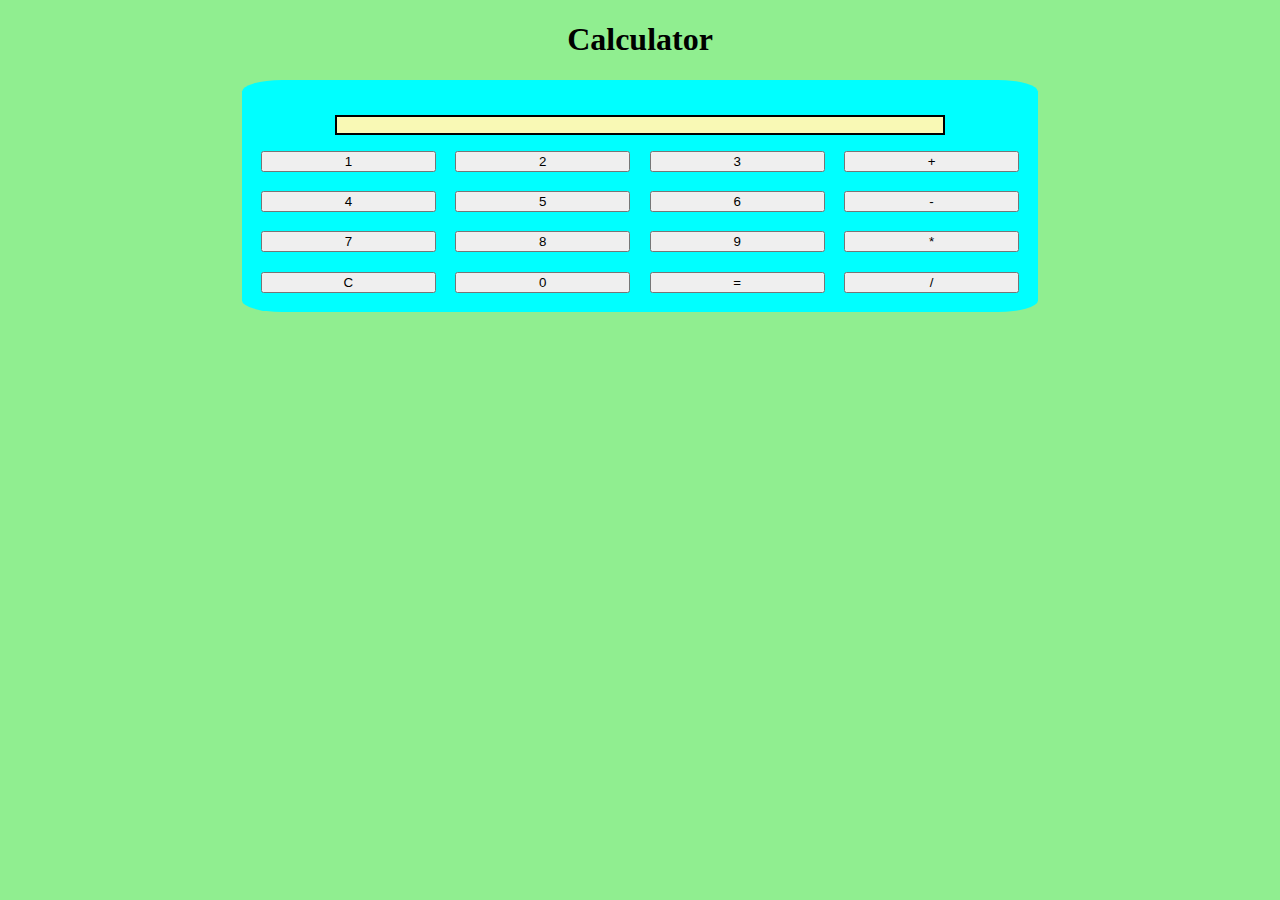
<file: Wdd/wdd 2211cs030086/wdd 2211cs030086/index.html>
<!DOCTYPE html>
<html lang="en">
<head>
    <meta charset="UTF-8">
    <meta name="viewport" content="width=device-width, initial-scale=1.0">
    <title>Document</title>
    <link rel="stylesheet" href="style.css">
    
</head>
<body>
    <header>
        <h1>
            Calculator
        </h1>
    </header>

    <main>
        <section class="display">
            <p>
                
            </p>
        </section>
        <section class="buttons">
            <section><button data-info="1">1</button></section>
            <section><button data-info="2">2</button></section>
            <section><button data-info="3">3</button></section>
            <section><button data-info="+">+</button></section>
            <section><button data-info="4">4</button></section>
            <section><button data-info="5">5</button></section>
            <section><button data-info="6">6</button></section>
            <section><button data-info="-">-</button></section>
            <section><button data-info="7">7</button></section>
            <section><button data-info="8">8</button></section>
            <section><button data-info="9">9</button></section>
            <section><button data-info="*">*</button></section>
            <section><button data-info="C" id="Clear">C</button></section>
            <section><button data-info="0">0</button></section>
            <section><button data-info="=" id="Eval">=</button></section>
            <section><button data-info="/">/</button></section>
        </section>
    </main>


    <script src="script.js"></script>
</body>
</html>
</file>
<file: Wdd/wdd 2211cs030086/wdd 2211cs030086/style.css>
header h1{
    text-align: center;
}

main{
    background-color: cyan;
    width: 60%;
    height: 60%;
    margin: auto;
    padding: 1.2rem;
    border-radius: 5%;
}
body{
    background-color: lightgreen;
}
.buttons{
    display: grid;
    grid-template-columns: 1fr 1fr 1fr 1fr;
    grid-gap: 1.2rem;
    text-align: center;
}
.display{
    display: flex;
    justify-content: center;
}
.display p{
    background-color: #f9f9b5;
    width: 80%;
    height: 1rem;
    border: 2px solid black;
    
}

.buttons button{
    width: 100%;
}
</file>
